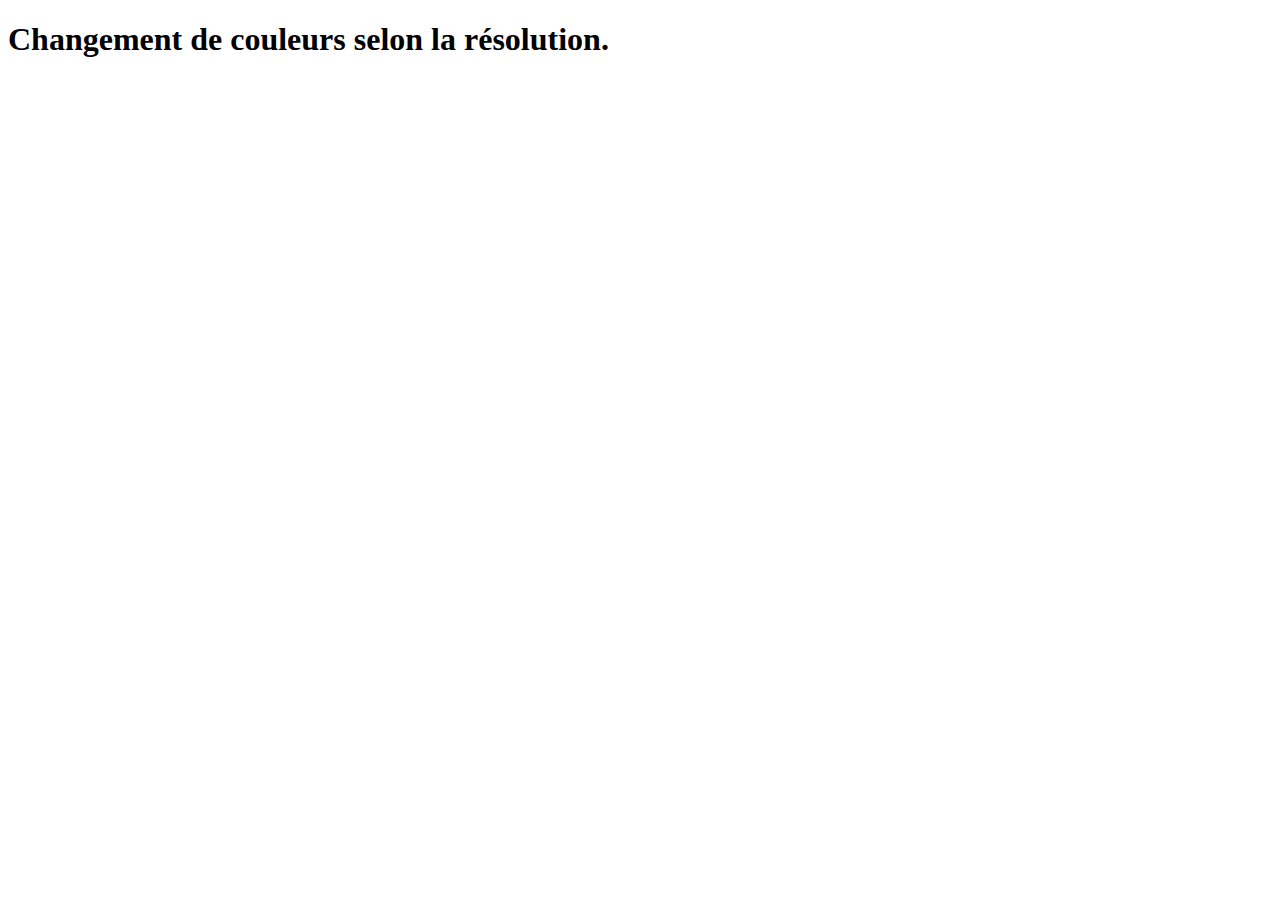
<file: jour06/index.html>
<!DOCTYPE html>
<html lang="fr">
<head>
    <meta charset="UTF-8">
    <meta name="viewport" content="width=device-width, initial-scale=1.0">
    <title>Jour06 - Job01</title>
    <link rel="stylesheet" href="style1.css">
    <link rel="stylesheet" media="screen and (min-width:1680px) and (max-width:1920px)" href="style2.css">
    <link rel="stylesheet" media="screen and (min-width:1280px) and (max-width:1680px)" href="style3.css">
    <link rel="stylesheet" media="screen and (max-width:1280px)" href="style4.css">
</head>
<body>
    <h1>Changement de couleurs selon la résolution. </h1>
</body>
</html>
</file>
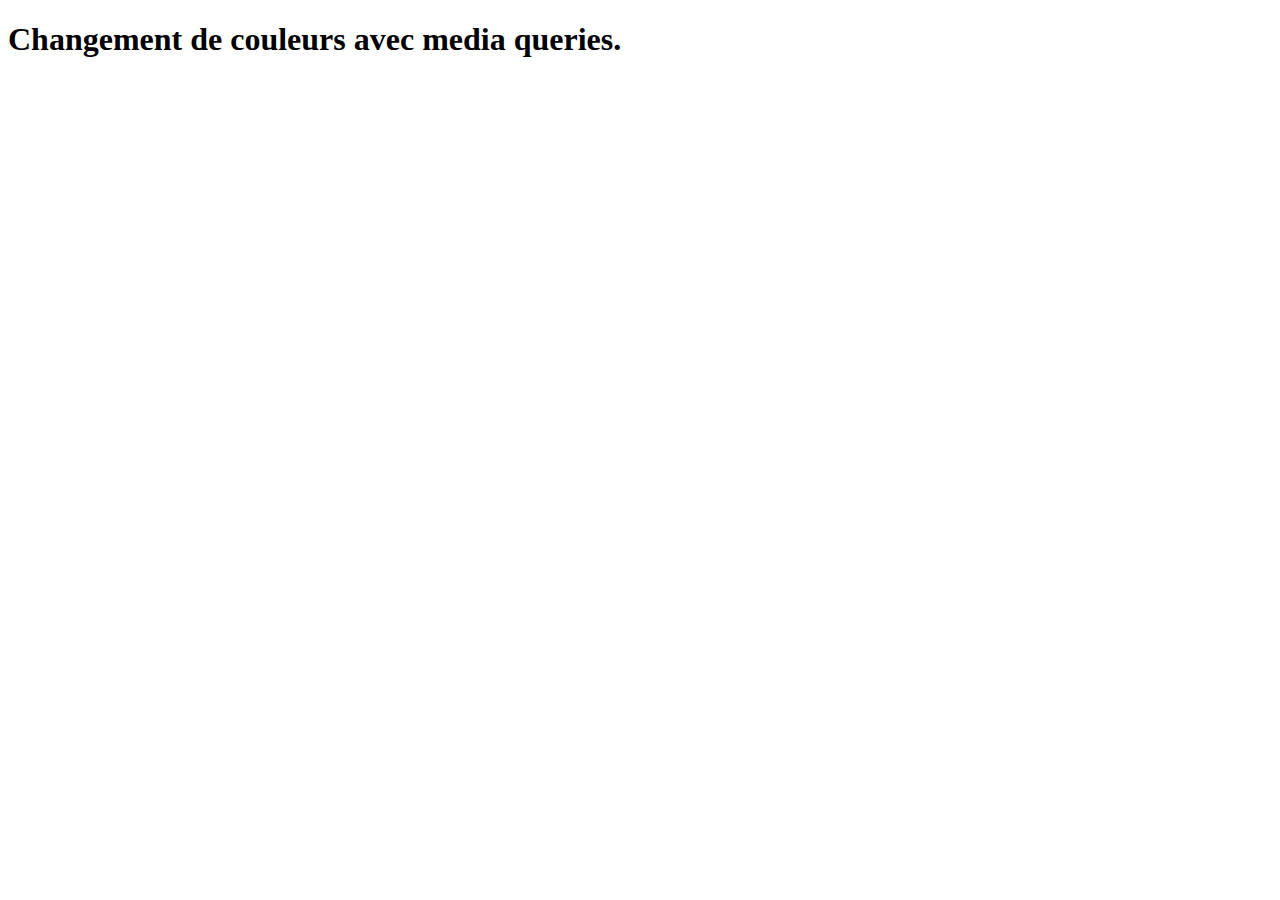
<file: jour06/Job02/index.html>
<!DOCTYPE html>
<html lang="fr">
<head>
    <meta charset="UTF-8">
    <meta name="viewport" content="width=device-width, initial-scale=1.0">
    <title>Jour06 - Job02</title>
    <link rel="stylesheet" href="style.css">
</head>
<body>
    <h1>Changement de couleurs avec media queries. </h1>
</body>
</html>
</file>
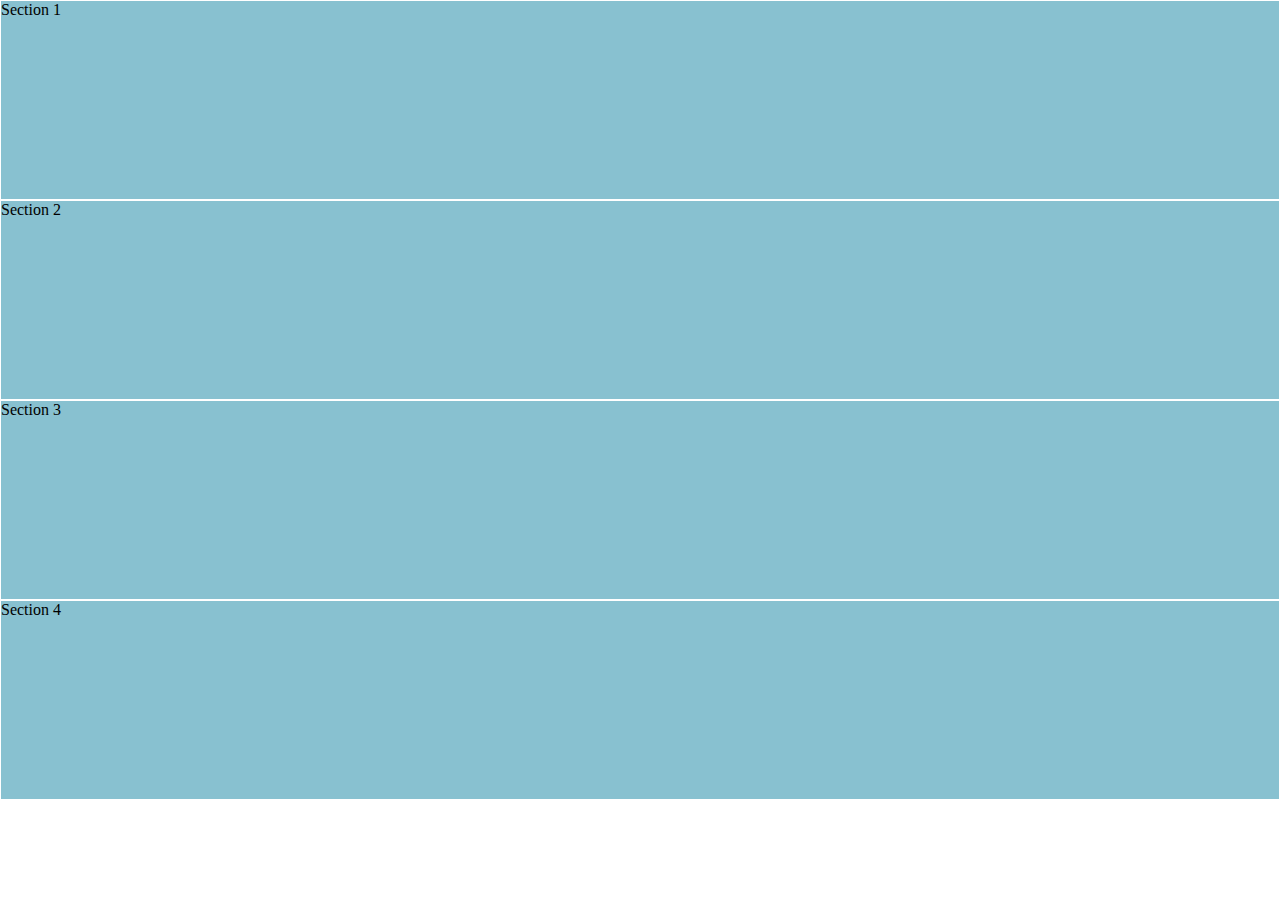
<file: jour06/Job03/index.html>
<!DOCTYPE html>
<html lang="fr">
<head>
    <meta charset="UTF-8">
    <meta name="viewport" content="width=device-width, initial-scale=1.0">
    <title>Jour06 - Job03</title>
    <link rel="stylesheet" href="style.css">
</head>
<body>
    <section class ="section">Section 1</section>
    <section class ="section">Section 2</section>
    <section class ="section">Section 3</section>
    <section class ="section">Section 4</section>
    
</body>
</html>
</file>
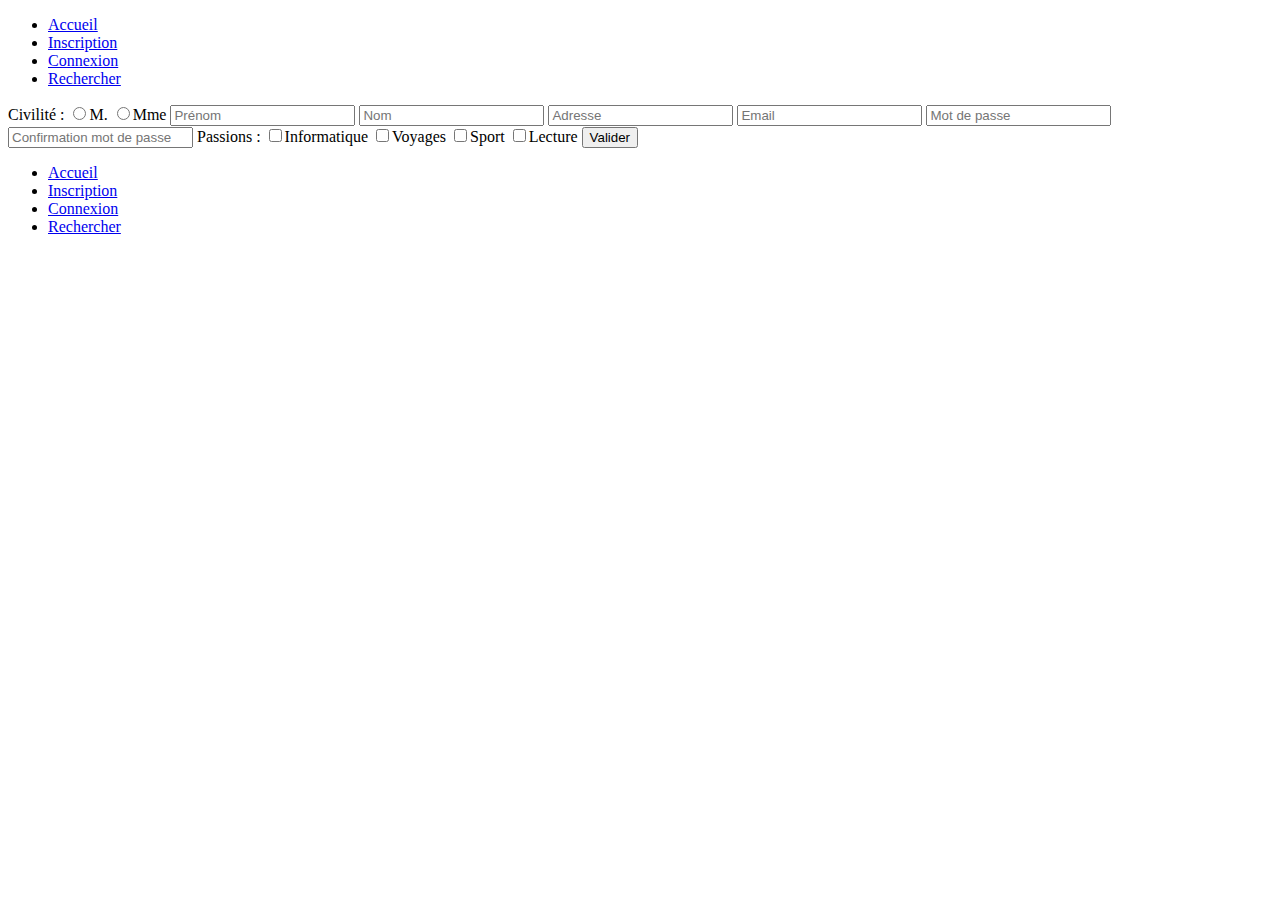
<file: jour07/job01/index.html>
<!DOCTYPE html>
<html lang="fr">
<head>
    <meta charset="UTF-8">
    <meta name="viewport" content="width=device-width, initial-scale=1.0">
    <title>job01 - Materialize</title>
</head>
<body>
    <header>
        <nav>
            <ul>
                <li><a href="index.html">Accueil</a></li>
                <li><a href="index.html">Inscription</a></li>
                <li><a href="index.html">Connexion</a></li>
                <li><a href="index.html">Rechercher</a></li>
            </ul>
        </nav>
    </header>
    <main>
        <section>
            <form method="post">
                <label for="civilite">Civilité :
                    <input type="radio" id="mr" name="civilite"><label for="mr">M.</label>
                    <input type="radio" id="mme" name="civilite"><label for="mme">Mme</label>
                </label>
                <label for="prenom">
                    <input type="text" placeholder="Prénom">
                </label>
                <label for="nom"><input type="text" placeholder="Nom"></label>
                <label for="adresse"><input type="text" placeholder="Adresse"></label>
                <label for="email"><input type="email" placeholder="Email"></label>
                <label for="mot_de_passe"><input type="password" placeholder="Mot de passe"></label>
                <label for="confirmation_mot_de_passe"><input type="password"
                        placeholder="Confirmation mot de passe"></label>
                <label for="passions">Passions :
                    <input type="checkbox" id="info"><label for="info">Informatique</label>
                    <input type="checkbox" id="voyage"><label for="voyage">Voyages</label>
                    <input type="checkbox" id="sport"><label for="sport">Sport</label>
                    <input type="checkbox" id="lecture"><label for="lecture">Lecture</label>
                </label>
                <button type="submit">Valider</button>
            </form>
        </section>
    </main>
    <footer>
        <ul>
            <li><a href="index.html">Accueil</a></li>
            <li><a href="index.html">Inscription</a></li>
            <li><a href="index.html">Connexion</a></li>
            <li><a href="index.html">Rechercher</a></li>
        </ul>
    </footer>
</body>
</html>
</file>
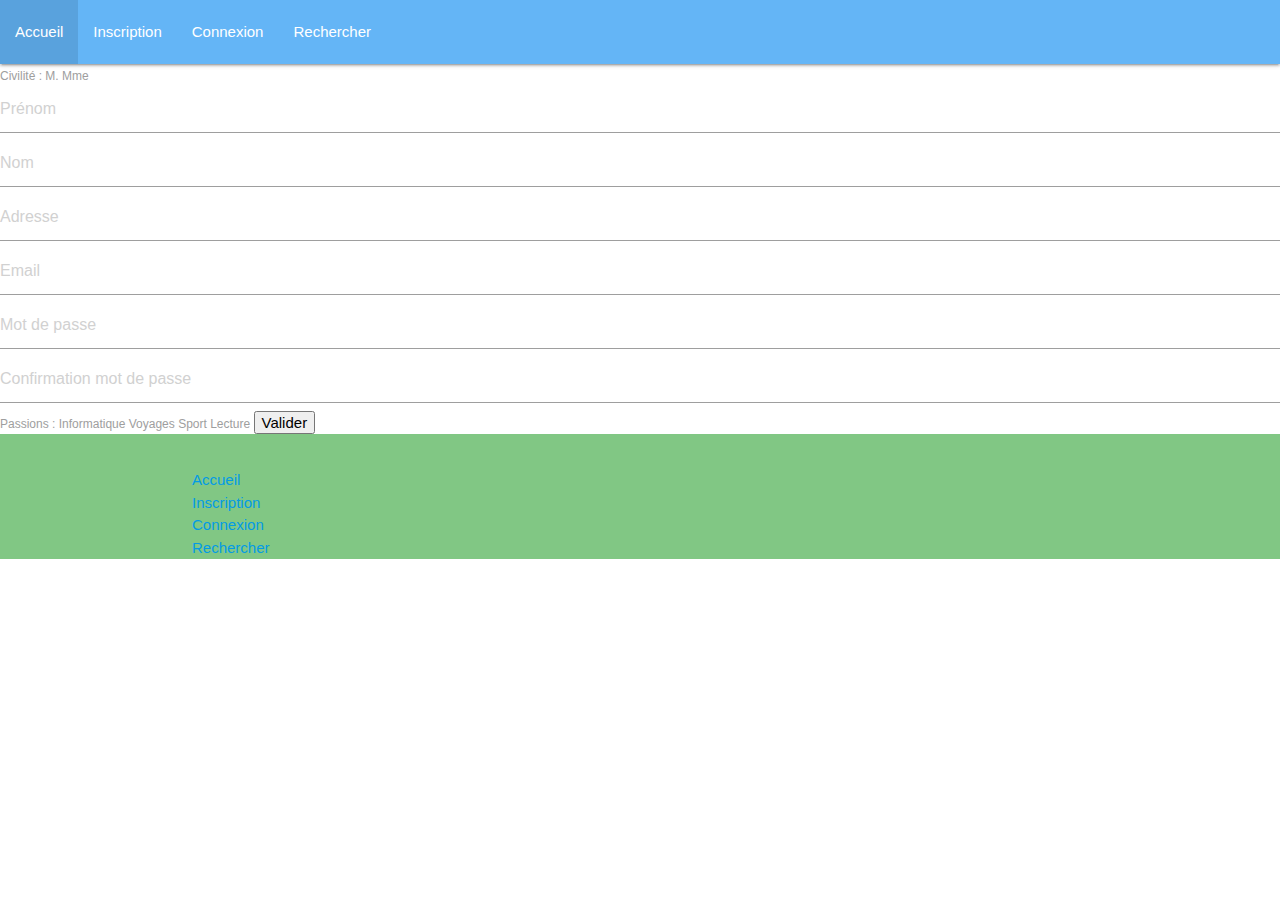
<file: jour07/job02/index.html>
<!DOCTYPE html>
<html lang="fr">
<head>
    <meta charset="UTF-8">
    <meta name="viewport" content="width=device-width, initial-scale=1.0">
    <title>job02</title>
    <link href="https://cdnjs.cloudflare.com/ajax/libs/materialize/1.0.0/css/materialize.min.css" rel="stylesheet">
</head>
<body>
    <header>
        <nav class="blue lighten-2">
            <div class="nav-wrapper">
                <ul id="nav-mobile" class="left hide-on-med-and-down">
                    <li><a href="index.html">Accueil</a></li>
                    <li><a href="index.html">Inscription</a></li>
                    <li><a href="index.html">Connexion</a></li>
                    <li><a href="index.html">Rechercher</a></li>
                </ul>
            </div>
        </nav>
    </header>
    <main>
        <section>
            <form method="post">
                <label for="civilite">Civilité :
                    <input type="radio" id="mr" name="civilite"><label for="mr">M.</label>
                    <input type="radio" id="mme" name="civilite"><label for="mme">Mme</label>
                </label>
                <label for="prenom">
                    <input type="text" placeholder="Prénom">
                </label>
                <label for="nom"><input type="text" placeholder="Nom"></label>
                <label for="adresse"><input type="text" placeholder="Adresse"></label>
                <label for="email"><input type="email" placeholder="Email"></label>
                <label for="mot_de_passe"><input type="password" placeholder="Mot de passe"></label>
                <label for="confirmation_mot_de_passe"><input type="password"
                        placeholder="Confirmation mot de passe"></label>
                <label for="passions">Passions :
                    <input type="checkbox" id="info"><label for="info">Informatique</label>
                    <input type="checkbox" id="voyage"><label for="voyage">Voyages</label>
                    <input type="checkbox" id="sport"><label for="sport">Sport</label>
                    <input type="checkbox" id="lecture"><label for="lecture">Lecture</label>
                </label>
                <button type="submit">Valider</button>
            </form>
        </section>
    </main>
    <footer class="page-footer green lighten-2">
        <div class ="container">
            <ul>
                <li><a href="index.html">Accueil</a></li>
                <li><a href="index.html">Inscription</a></li>
                <li><a href="index.html">Connexion</a></li>
                <li><a href="index.html">Rechercher</a></li>
            </ul>
        </div>
    </footer>
    <script src="https://cdnjs.cloudflare.com/ajax/libs/materialize/1.0.0/js/materialize.min.js"></script>
</body>
</html>
</file>
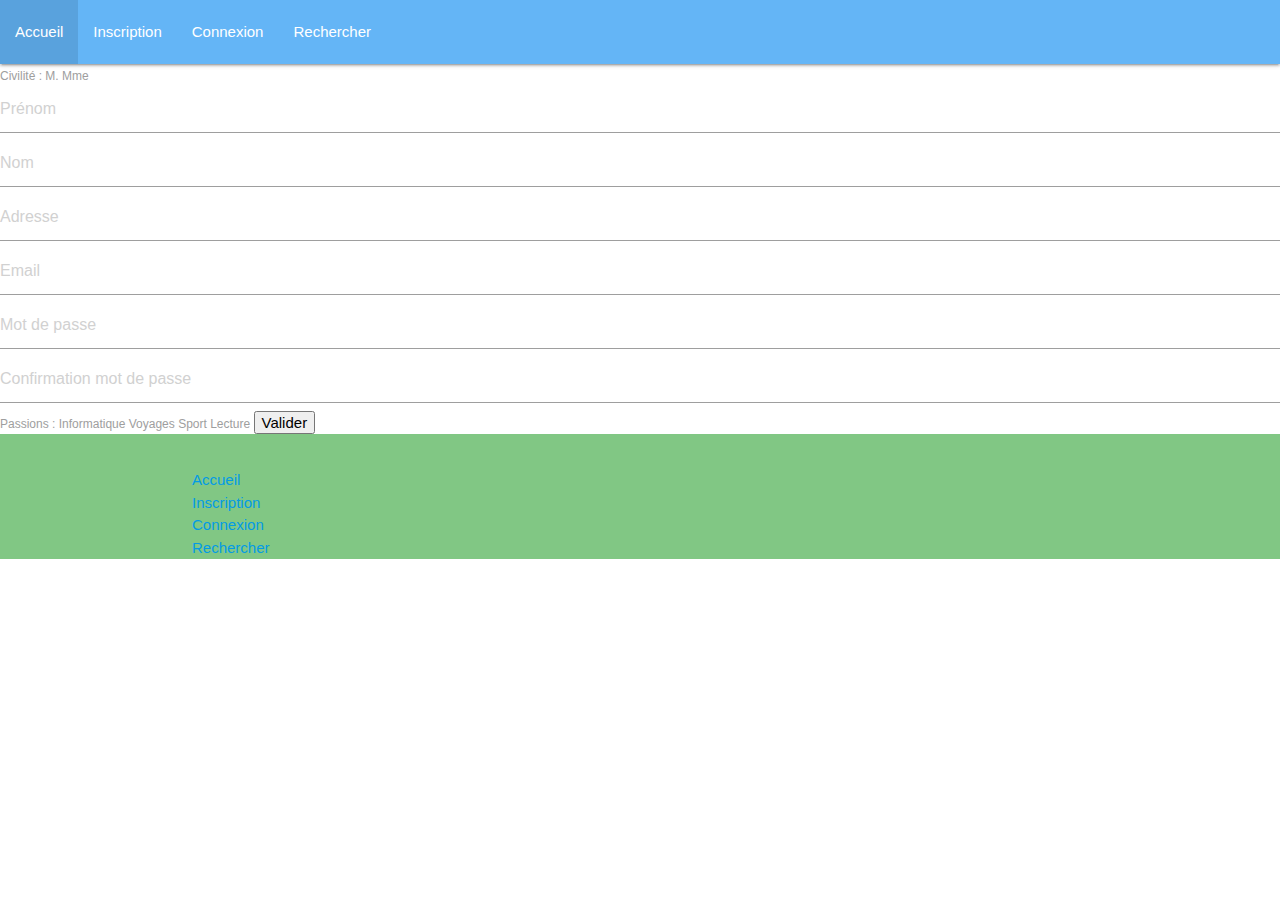
<file: jour07/job03/index.html>
<!DOCTYPE html>
<html lang="fr">
<head>
    <meta charset="UTF-8">
    <meta name="viewport" content="width=device-width, initial-scale=1.0">
    <title>job03 - Materialize</title>
    <link href="https://cdnjs.cloudflare.com/ajax/libs/materialize/1.0.0/css/materialize.min.css" rel="stylesheet">
</head>
<body>
    <header>
        <nav class="blue lighten-2">
            <div class="nav-wrapper">
                <ul id="nav-mobile" class="left hide-on-med-and-down">
                    <li><a href="index.html">Accueil</a></li>
                    <li><a href="index.html">Inscription</a></li>
                    <li><a href="index.html">Connexion</a></li>
                    <li><a href="index.html">Rechercher</a></li>
                </ul>
            </div>
        </nav>
    </header>
    <main>
        <section>
            <form method="post">
                <label for="civilite">Civilité :
                    <input type="radio" id="mr" name="civilite"><label for="mr">M.</label>
                    <input type="radio" id="mme" name="civilite"><label for="mme">Mme</label>
                </label>
                <label for="prenom">
                    <input type="text" placeholder="Prénom">
                </label>
                <label for="nom"><input type="text" placeholder="Nom"></label>
                <label for="adresse"><input type="text" placeholder="Adresse"></label>
                <label for="email"><input type="email" placeholder="Email"></label>
                <label for="mot_de_passe"><input type="password" placeholder="Mot de passe"></label>
                <label for="confirmation_mot_de_passe"><input type="password"
                        placeholder="Confirmation mot de passe"></label>
                <label for="passions">Passions :
                    <input type="checkbox" id="info"><label for="info">Informatique</label>
                    <input type="checkbox" id="voyage"><label for="voyage">Voyages</label>
                    <input type="checkbox" id="sport"><label for="sport">Sport</label>
                    <input type="checkbox" id="lecture"><label for="lecture">Lecture</label>
                </label>
                <button type="submit">Valider</button>
            </form>
        </section>
    </main>
    <footer class="page-footer green lighten-2">
        <div class ="container">
            <ul>
                <li><a href="index.html">Accueil</a></li>
                <li><a href="index.html">Inscription</a></li>
                <li><a href="index.html">Connexion</a></li>
                <li><a href="index.html">Rechercher</a></li>
            </ul>
        </div>
    </footer>
    <script src="https://cdnjs.cloudflare.com/ajax/libs/materialize/1.0.0/js/materialize.min.js"></script>
</body>
</html>
</file>
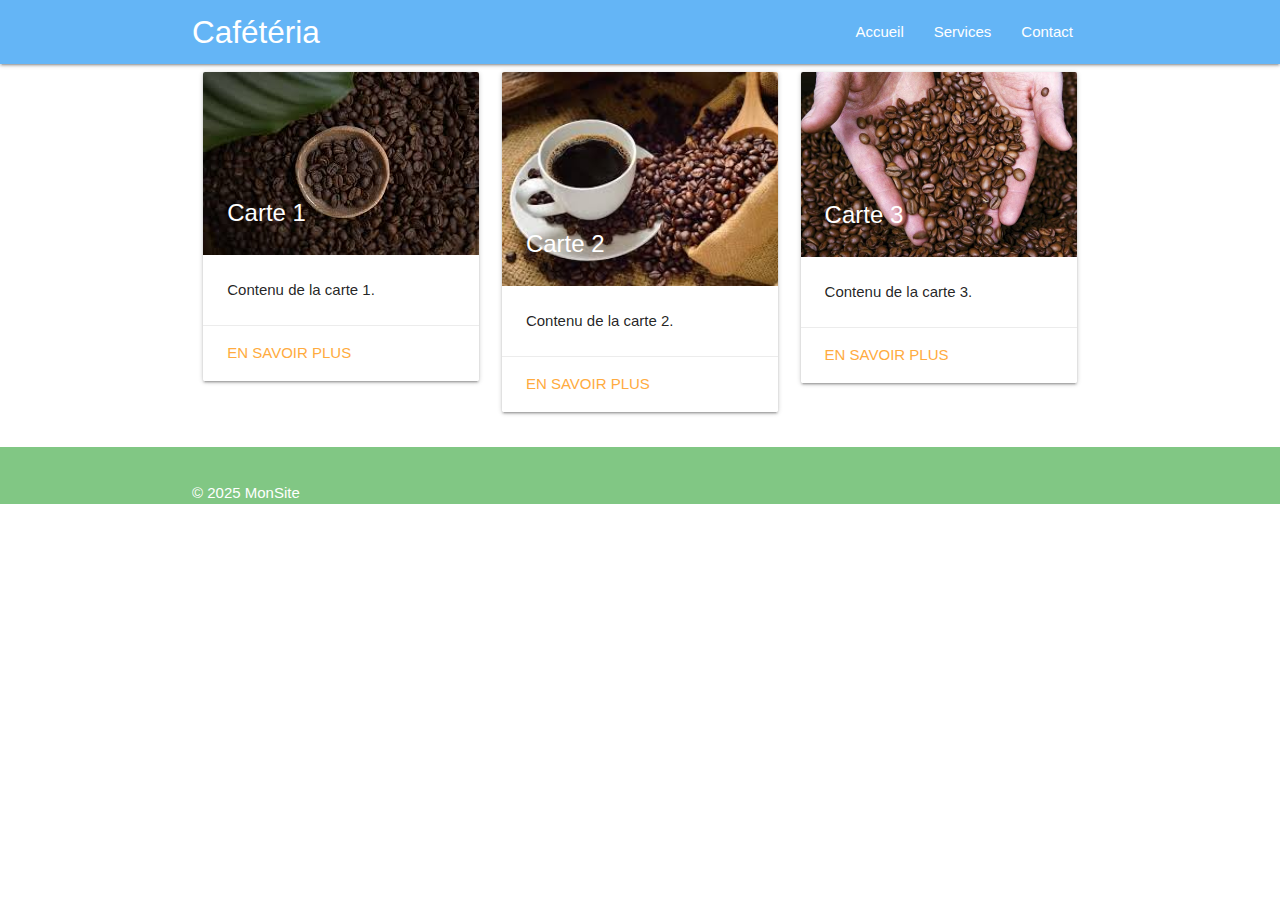
<file: jour07/job05/index.html>
<!DOCTYPE html>
<html lang="fr">
<head>
    <meta charset="UTF-8">
    <meta name="viewport" content="width=device-width, initial-scale=1.0">
    <title>job05 - Materialize</title>
    <link href="https://cdnjs.cloudflare.com/ajax/libs/materialize/1.0.0/css/materialize.min.css" rel="stylesheet">
</head>
<body>
    <header>
        <nav class="blue lighten-2">
            <div class="nav-wrapper container">
                <a href="#" class="brand-logo">Cafétéria</a>
                <ul id="nav-mobile" class="right hide-on-med-and-down">
                    <li><a href="#">Accueil</a></li>
                    <li><a href="#">Services</a></li>
                    <li><a href="#">Contact</a></li>
                </ul>
            </div>
        </nav>
    </header>
    <main class="container">
        <section class="row">
            <div class="col s12 m6 l4">
                <div class="card">
                    <div class="card-image">
                        <img src="./assets/img/images_01.jpg" alt ="image.jpg">
                        <span class="card-title">Carte 1</span>
                    </div>
                    <div class="card-content">
                        <p>Contenu de la carte 1.</p>
                    </div>
                    <div class="card-action">
                        <a href="https://misterbean.fr/comparatif-prix/?srsltid=AfmBOoqkhy27IfTWUus0xISveUG92yh_FziCIFC4t4K9THruuDD9w8Xa">En savoir plus</a>
                    </div>
                </div>
            </div>

            <div class="col s12 m6 l4">
                <div class="card">
                    <div class="card-image">
                        <img src="./assets/img/images_02.jpg" alt ="image.jpg">
                        <span class="card-title">Carte 2</span>
                    </div>
                    <div class="card-content">
                        <p>Contenu de la carte 2.</p>
                    </div>
                    <div class="card-action">
                        <a href="https://shouka-chamonix.fr/est-ce-que-le-cafe-hydrate/">En savoir plus</a>
                    </div>
                </div>
            </div>

            <div class="col s12 m12 l4">
                <div class="card">
                    <div class="card-image">
                        <img src="./assets/img/images_03.jpg" alt ="image.jpg">
                        <span class="card-title">Carte 3</span>
                    </div>
                    <div class="card-content">
                        <p>Contenu de la carte 3.</p>
                    </div>
                    <div class="card-action">
                        <a href="https://www.larbreacafe.com/blogs/le-blog/comment-conserver-le-cafe-n35?srsltid=AfmBOop4oWrvQ5Dmgiz4z1Yi-rshqFlruOc09bJYos9K7k75-SapOwDa">En savoir plus</a>
                    </div>
                </div>
            </div>
        </section>
    </main>
    <footer class="page-footer green lighten-2">
        <div class="container">
            <p>&copy; 2025 MonSite</p>
        </div>
    </footer>
    <script src="https://cdnjs.cloudflare.com/ajax/libs/materialize/1.0.0/js/materialize.min.js"></script>
</body>
</html>
</file>
<file: jour06/style1.css>
body{
    background-color:#88c1d0;
}
</file>
<file: jour06/style2.css>
body {
  background-color: #ffca4b;
}
</file>
<file: jour06/style3.css>
body {
  background-color: #275fa0;
}
</file>
<file: jour06/style4.css>
body {
  background-color: #ffffff;
}
</file>
<file: jour06/Job02/style.css>
body {
  background-color: #88c1d0;
}


@media screen and (min-width:1680px) and (max-width:1920px) {
    body{
         background-color: #ffca4b;
    }
  
}

@media screen and (min-width:1280px) and (max-width:1680px) {
    body{
         background-color: #275fa0;
    }
  
}


@media screen and (max-width:1280px) {
    body{
         background-color: #ffffff;
    }
  
}
</file>
<file: jour06/Job03/style.css>
*{
    padding:0;
    margin:0;
    box-sizing:border-box;
}


body{
    display:flex;
    flex-wrap:wrap;
}

.section{
    flex:1 1 50%;
    height:200px;
    border:1px solid #fff;
    background-color:#88c1d0;
}

@media screen and (min-width:1680px){
    .section{
        flex:1 1 20%;
    }
}

@media screen and (max-width:1680px) and (min-width:1280px){
    .section{
        flex:1 1 50%;
    }
}


@media screen and (max-width:1280px){
    .section{
        flex: 1 1 100%;
    }
}
</file>
